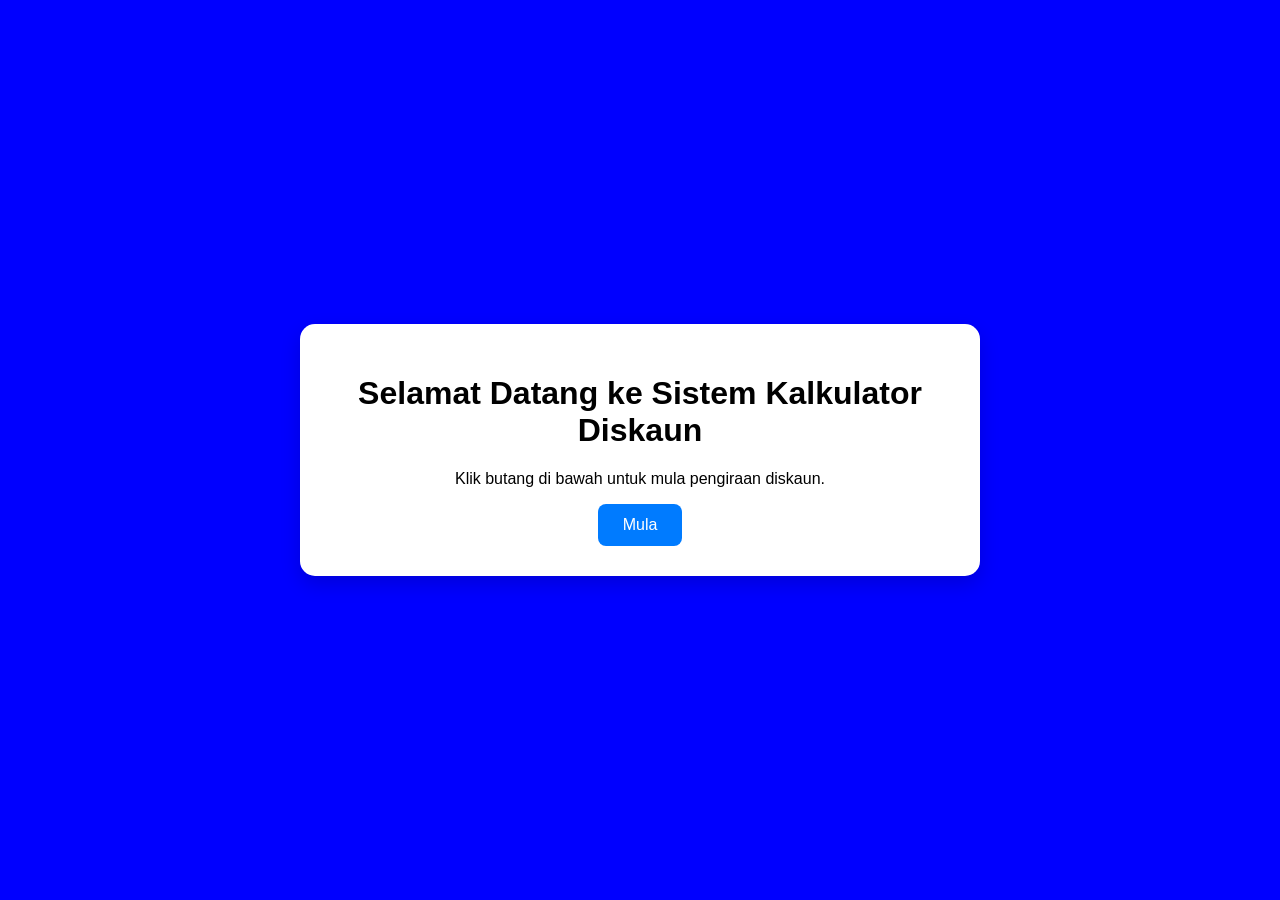
<file: index.html>
<!DOCTYPE html>
<html>
<head>
    <title>Home</title>
    <link rel="stylesheet" href="styles.css">
</head>
<body>

    <div class="calculator-card">
    <h1 id="t1">Selamat Datang ke Sistem Kalkulator Diskaun</h1>
    <p id="i2">Klik butang di bawah untuk mula pengiraan diskaun.</p>
    

    <a href="kalkulator.html">
        <button>Mula</button>
    </a>
    </div>

</body>
</html>
</file>
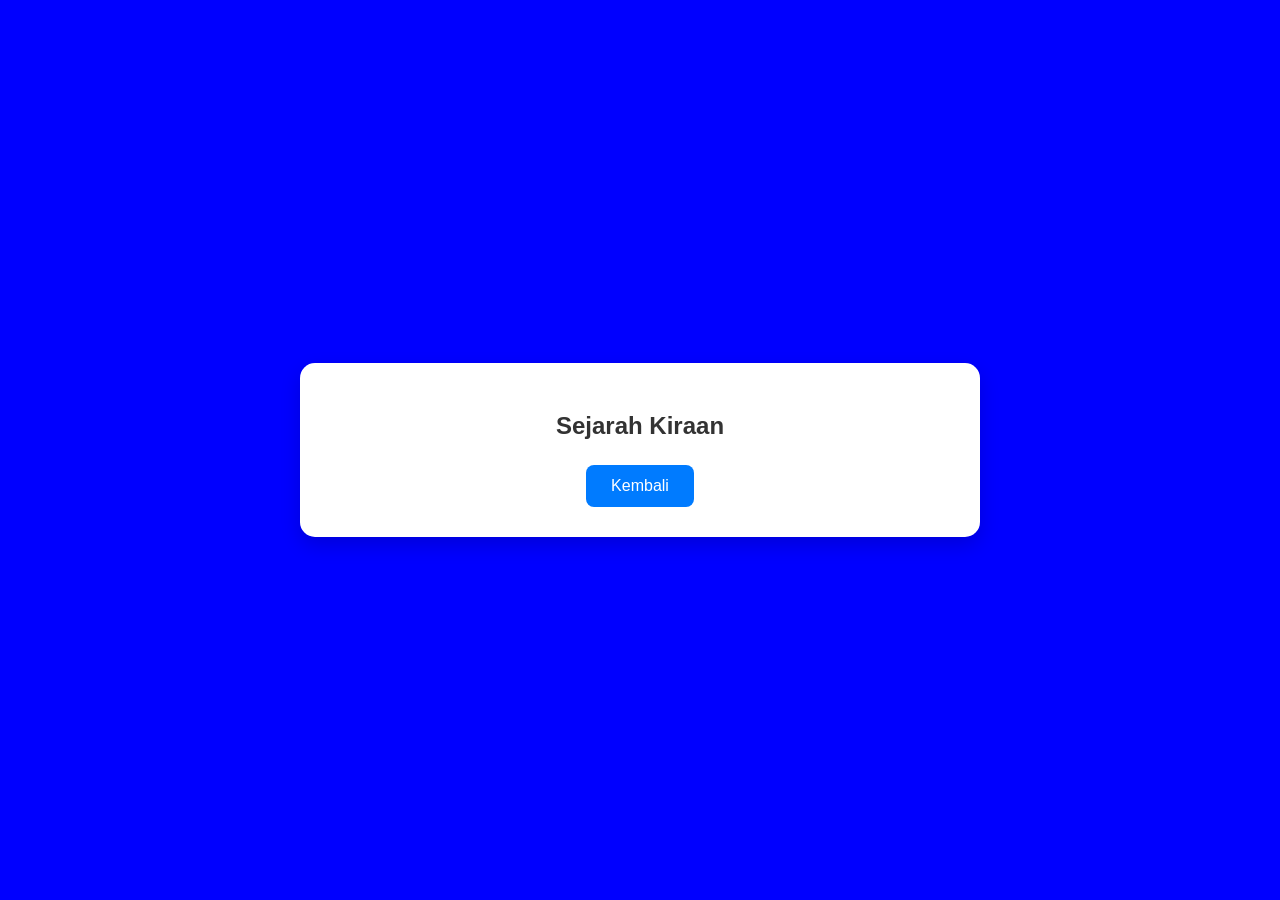
<file: history.html>
<!DOCTYPE html>
<html lang="en">
<head>
    <meta charset="UTF-8">
    <meta name="viewport" content="width=device-width, initial-scale=1.0">
    <title>Sejarah</title>
    <link rel="stylesheet" href="styles.css">
</head>
<body>
    <div class="calculator-card">
    <h2>Sejarah Kiraan</h2>
    <p id="output"></p>

    <a href="kalkulator.html">
        <button>Kembali</button>
    </a>
</div>

<script>
let history = JSON.parse(localStorage.getItem("history")) || [];
let output = "";

history.forEach(function(item, index) {
    output += "Pengiraan #" + (index + 1) + "<br>" +
              "Harga Asal: RM " + item.price + "<br>" +
              "Diskaun: " + item.discount + "%<br>" +
              "Harga Akhir: RM " + item.total + "<br><br>";
});

document.getElementById("output").innerHTML = output;
</script>
</body>
</html>
</file>
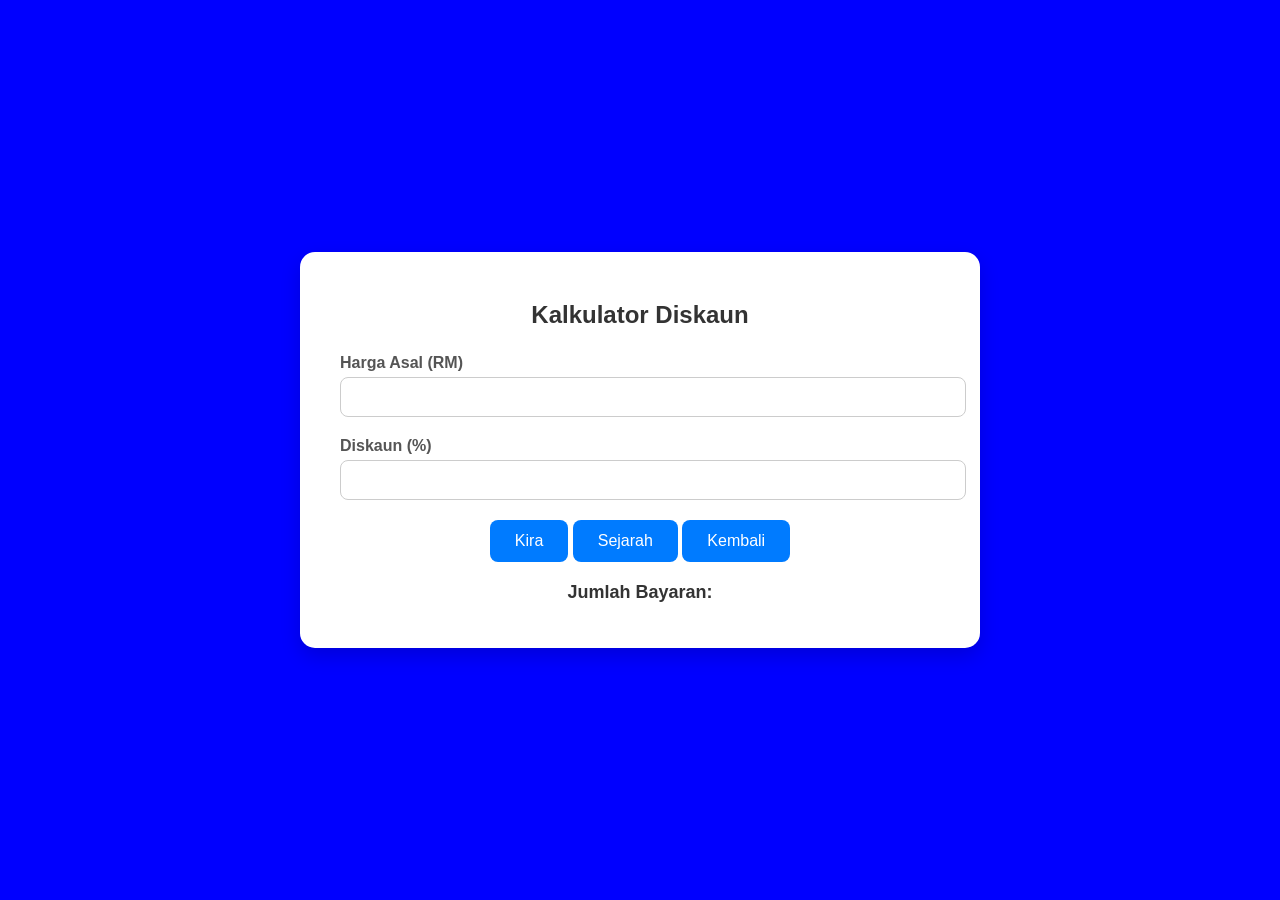
<file: kalkulator.html>
<!DOCTYPE html>
<html lang="en">
<head>
    <meta charset="UTF-8">
    <meta name="viewport" content="width=device-width, initial-scale=1.0">
    <title>Sistem Kira Diskaun</title>
    <link rel="stylesheet" href="styles.css">
</head>
<body>
    <div class="calculator-card">
    <h2>Kalkulator Diskaun</h2>

    <label>Harga Asal (RM)</label>
    <input type="text" id="price">

    <label>Diskaun (%)</label>
    <input type="text" id="discount">

    <button onclick="kira()">Kira</button>

    <button onclick="lihatHistory()">Sejarah</button>

    <a href="index.html">
        <button>Kembali</button>
    </a>


    <div class="result">
        Jumlah Bayaran:
        <span id="result"></span>
    </div>

    <!-- Notification area -->
    <p id="notification" style="margin-top:15px; text-align:center; color:green; font-weight:bold;"></p>
</div>

<script>


function kira() {
    var price = document.getElementById("price").value;
    var discount = document.getElementById("discount").value;

    // BUG formula tetap ada
    var total = (price * discount) / 100;

    document.getElementById("result").innerHTML = total;

    // Notification salah
    document.getElementById("notification").innerHTML =
        "Pengiraan telah berjaya";

    // Simpan rekod dalam localStorage
    var record = {
        price: price,
        discount: discount,
        total: total
    };

    var history = JSON.parse(localStorage.getItem("history")) || [];
    history.push(record);
    localStorage.setItem("history", JSON.stringify(history));
}

// Button Sejarah
function lihatHistory() {
    window.location.href = "history.html";


}

</script>
</body>
</html>
</file>
<file: styles.css>
/* style.css */

/* Reset ringkas */
body {
    font-family: 'Segoe UI', Tahoma, Geneva, Verdana, sans-serif;
    background-color: blue;
    display: flex;
    justify-content: center;
    align-items: center;
    height: 100vh;
    margin: 0;
}

/* Kad kalkulator */
.calculator-card {
    background-color: #fff;
    padding: 30px 40px;
    border-radius: 15px;
    box-shadow: 0 8px 20px rgba(0,0,0,0.15);
    width: 600px;
    text-align: center;
}

/* Tajuk */
.calculator-card h2 {
    margin-bottom: 25px;
    color: #333;
}

/* Label dan input */
.calculator-card label {
    display: block;
    text-align: left;
    margin-bottom: 5px;
    font-weight: 600;
    color: #555;
}

.calculator-card input[type="text"] {
    width: 100%;
    padding: 10px 12px;
    margin-bottom: 20px;
    border: 1px solid #ccc;
    border-radius: 8px;
    font-size: 16px;
    transition: border-color 0.3s;
}

.calculator-card input[type="text"]:focus {
    border-color: #007bff;
    outline: none;
}

/* Button */
.calculator-card button {
    background-color: #007bff;
    color: white;
    padding: 12px 25px;
    border: none;
    border-radius: 8px;
    cursor: pointer;
    font-size: 16px;
    transition: background-color 0.3s, transform 0.2s;
}

.calculator-card button:hover {
    background-color: #0056b3;
    transform: translateY(-2px);
}

/* Hasil */
.result {
    margin-top: 20px;
    font-size: 18px;
    font-weight: bold;
    color: #333;
}

/* Notification */
#notification {
    margin-top: 15px;
    color: green;
    font-weight: bold;
    font-size: 14px;
}
</file>
